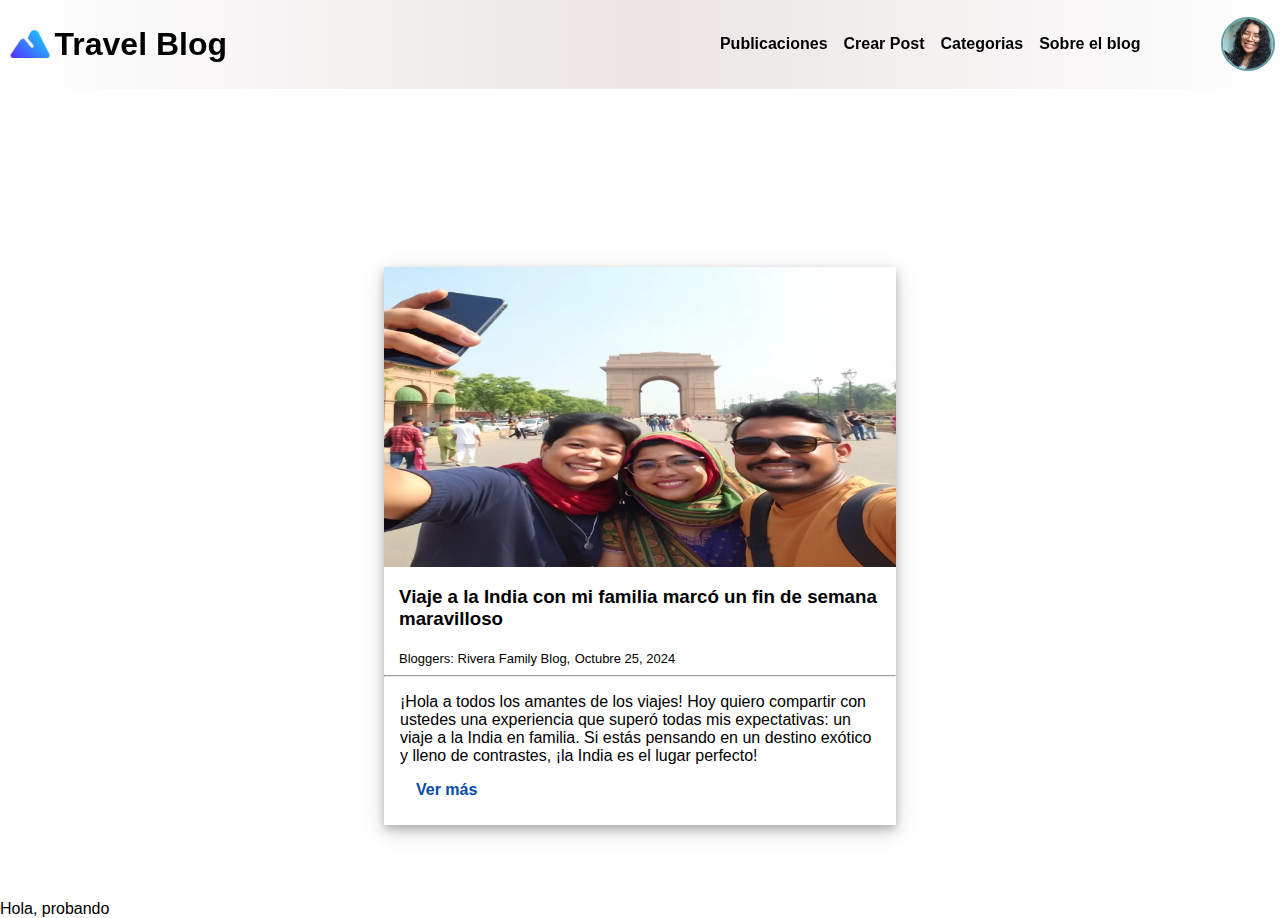
<file: index.html>
<!DOCTYPE html>
<html lang="en">
  <head>
    <meta charset="UTF-8" />
    <meta name="viewport" content="width=device-width, initial-scale=1.0" />
    <title>Travel Blog</title>
    <link rel="stylesheet" href="./src/style.css" />
    <link rel="shortcut icon" href="./src/img/montana.ico" type="image/x-icon">
  </head>
  <body>
    <header>
      <nav id="nav-section">
        <div class="logo-container">
          <img src="./src/img/montana.png" class="logo" alt="logo" />
          <h1 class="main-title">Travel Blog</h1>
        </div>
  
        <div class="nav-container">
          <ul>
            <li><a href="./index.html">Publicaciones</a></li>
            <li><a href="./create.html">Crear Post</a></li>
            <li><a href="./categorias.html">Categorias</a></li>
            <li><a href="./about.html">Sobre el blog</a></li>
          </ul>
  
          <img src="./src/img/20241021_100537.jpg" class="avatar" alt="picture" />
        </div>
  
        <div class="hamburger-menu" onclick="visibleMenu()">
          <div class="bar"></div>
          <div class="bar"></div>
          <div class="bar"></div>
        </div>
  
        <div id="drawer-menu" onclick="toggleMenu()">
          <ul>
            <li><a href="./index.html">Publicaciones</a></li>
            <li><a href="./create.html">Crear Post</a></li>
            <li><a href="./categorias.html">Categorias</a></li>
            <li><a href="./about.html">Sobre el blog</a></li>
          </ul>
  
            <button id="salir-button" onclick="hideMenu()">Salir</button>
          </div>
        </div>
      </nav>
    </header>
    
    <section>

      <div class="card">
        <div class="card-body">

          <div class="images">
            <img src="./src/img/salvadorianFamilyTrip.jpg" alt="foto-viaje" class="post-image">
          </div>

          <div class="card-content">
            <h3 class="card-title">Viaje a la India con mi familia marcó un fin de semana maravilloso</h3>
            <span id="username">Bloggers: Rivera Family Blog,</span>
            <span id="fecha">Octubre 25, 2024</span>
  
            <hr>
  
            <p class="card-text">¡Hola a todos los amantes de los viajes! Hoy quiero compartir con ustedes una experiencia que superó todas mis expectativas: un viaje a la India en familia. Si estás pensando en un destino exótico y lleno de contrastes, ¡la India es el lugar perfecto!</p>
          </div>

          <a href="./post.html" id="ver-mas-button">Ver más</a>
        </div>
      </div>
    </section>

    <div>
      Hola, probando
    </div>
    <script>
      const drawerMenu = document.getElementById("drawer-menu");

      function visibleMenu() {
        drawerMenu.style.visibility = "visible";
      }
      function hideMenu() {
        drawerMenu.style.visibility = "hidden";
      }
    </script>
  </body>
</html>
</file>
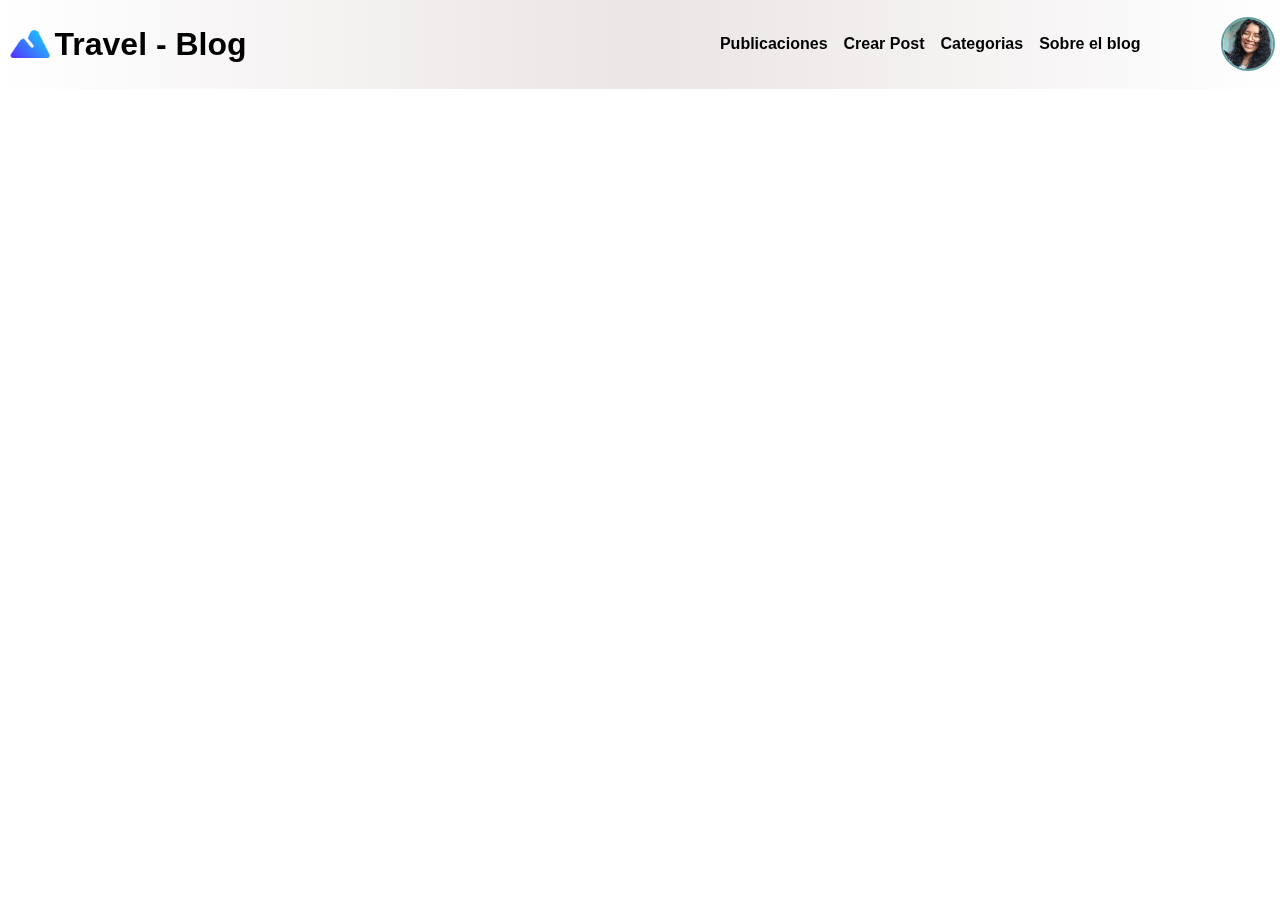
<file: about.html>
<!DOCTYPE html>
<html lang="en">
<head>
  <meta charset="UTF-8" />
  <meta name="viewport" content="width=device-width, initial-scale=1.0" />
  <title>Travel Blog</title>
  <link rel="stylesheet" href="./src/style.css" />
  <link rel="shortcut icon" href="./src/img/montana.ico" type="image/x-icon">
</head>
<body>
  <header>
    <nav id="nav-section">
      <div class="logo-container">
        <img src="./src/img/montana.png" class="logo" alt="logo" />
        <h1 class="main-title">Travel - Blog</h1>
      </div>

      <div class="nav-container">
        <ul>
          <li><a href="./index.html">Publicaciones</a></li>
          <li><a href="./create.html">Crear Post</a></li>
          <li><a href="./categorias.html">Categorias</a></li>
          <li><a href="./about.html">Sobre el blog</a></li>
        </ul>

        <img src="./src/img/20241021_100537.jpg" class="avatar" alt="picture" />
      </div>

      <div class="hamburger-menu" onclick="visibleMenu()">
        <div class="bar"></div>
        <div class="bar"></div>
        <div class="bar"></div>
      </div>

      <div id="drawer-menu" onclick="toggleMenu()">
        <ul>
          <li><a href="./index.html">Publicaciones</a></li>
          <li><a href="./create.html">Crear Post</a></li>
          <li><a href="./categorias.html">Categorias</a></li>
          <li><a href="./about.html">Sobre el blog</a></li>
        </ul>

          <button id="salir-button" onclick="hideMenu()">Salir</button>
        </div>
      </div>
    </nav>
  </header>


  <script>
    const drawerMenu = document.getElementById("drawer-menu");

    function visibleMenu() {
      drawerMenu.style.visibility = "visible";
    }
    function hideMenu() {
      drawerMenu.style.visibility = "hidden";
    }
  </script>
</body>
</html>
</file>
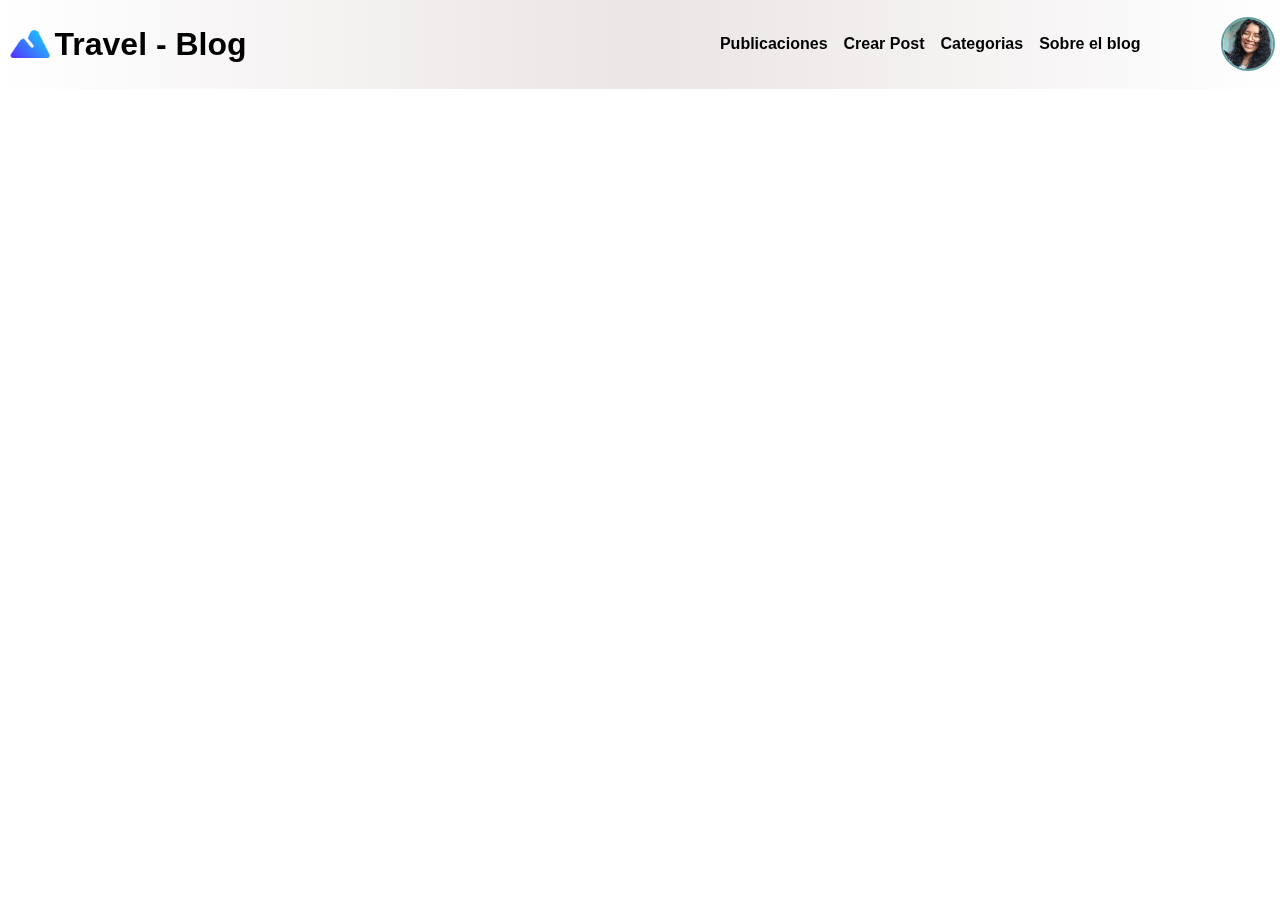
<file: categorias.html>
<!DOCTYPE html>
<html lang="en">
  <head>
    <meta charset="UTF-8" />
    <meta name="viewport" content="width=device-width, initial-scale=1.0" />
    <title>Travel Blog</title>
    <link rel="stylesheet" href="./src/style.css" />
    <link
      rel="shortcut icon"
      href="./src/img/montana.ico"
      type="image/x-icon"
    />
  </head>
  <body>
    <header>
        <nav id="nav-section">
          <div class="logo-container">
            <img src="./src/img/montana.png" class="logo" alt="logo" />
            <h1 class="main-title">Travel - Blog</h1>
          </div>
    
          <div class="nav-container">
            <ul>
              <li><a href="./index.html">Publicaciones</a></li>
              <li><a href="./create.html">Crear Post</a></li>
              <li><a href="./categorias.html">Categorias</a></li>
              <li><a href="./about.html">Sobre el blog</a></li>
            </ul>
    
            <img src="./src/img/20241021_100537.jpg" class="avatar" alt="picture" />
          </div>
    
          <div class="hamburger-menu" onclick="visibleMenu()">
            <div class="bar"></div>
            <div class="bar"></div>
            <div class="bar"></div>
          </div>
    
          <div id="drawer-menu" onclick="toggleMenu()">
            <ul>
              <li><a href="./index.html">Publicaciones</a></li>
              <li><a href="./create.html">Crear Post</a></li>
              <li><a href="./categorias.html">Categorias</a></li>
              <li><a href="./about.html">Sobre el blog</a></li>
            </ul>
    
              <button id="salir-button" onclick="hideMenu()">Salir</button>
            </div>
          </div>
        </nav>
      </header>

      <script>
        const drawerMenu = document.getElementById("drawer-menu");
  
        function visibleMenu() {
          drawerMenu.style.visibility = "visible";
        }
        function hideMenu() {
          drawerMenu.style.visibility = "hidden";
        }
      </script>
  </body>
</html>
</file>
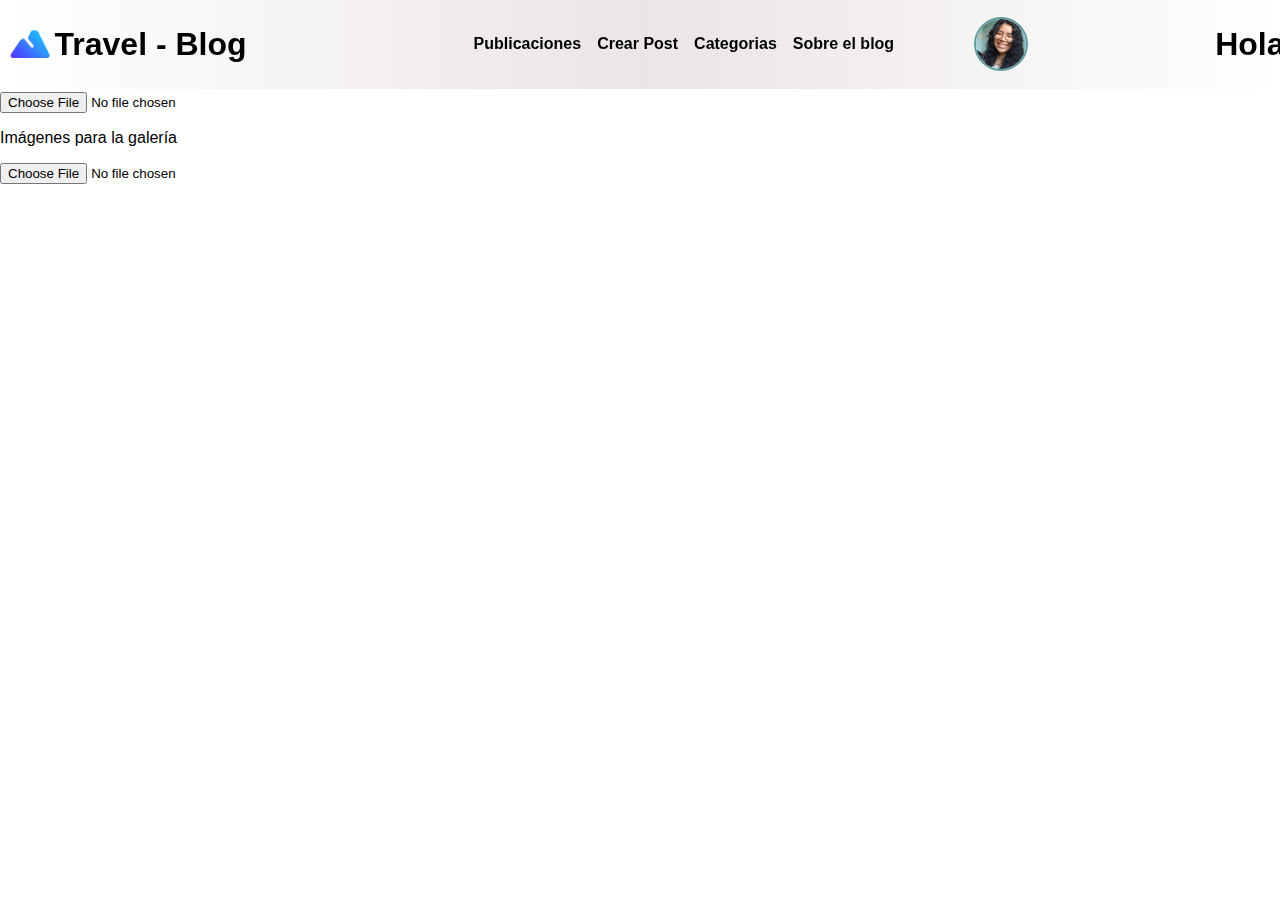
<file: create.html>
<!DOCTYPE html>
<html lang="en">
  <head>
    <meta charset="UTF-8" />
    <meta name="viewport" content="width=device-width, initial-scale=1.0" />
    <title>Travel Blog</title>
    <link rel="stylesheet" href="./src/style.css" />
    <link
      rel="shortcut icon"
      href="./src/img/montana.ico"
      type="image/x-icon"
    />
  </head>
  <body>
    <header>
      <nav id="nav-section">
        <div class="logo-container">
          <img src="./src/img/montana.png" class="logo" alt="logo" />
          <h1 class="main-title">Travel - Blog</h1>
        </div>
  
        <div class="nav-container">
          <ul>
            <li><a href="./index.html">Publicaciones</a></li>
            <li><a href="./create.html">Crear Post</a></li>
            <li><a href="./categorias.html">Categorias</a></li>
            <li><a href="./about.html">Sobre el blog</a></li>
          </ul>
  
          <img src="./src/img/20241021_100537.jpg" class="avatar" alt="picture" />
        </div>

        <h1>Hola</h1>
  
        <div class="hamburger-menu" onclick="visibleMenu()">
          <div class="bar"></div>
          <div class="bar"></div>
          <div class="bar"></div>
        </div>
  
        <div id="drawer-menu" onclick="toggleMenu()">
          <ul>
            <li><a href="./index.html">Publicaciones</a></li>
            <li><a href="./create.html">Crear Post</a></li>
            <li><a href="./categorias.html">Categorias</a></li>
            <li><a href="./about.html">Sobre el blog</a></li>
          </ul>
  
            <button id="salir-button" onclick="hideMenu()">Salir</button>
          </div>
        </div>
      </nav>
    </header>

    <!-- Create form -->
    <form action="" id="create-form">
      <label for="">Titulo: </label>
      <input type="text" />
      <label for="">Contenido: </label>
      <textarea name="" id=""></textarea>

      <p>Imagen principal del post</p>
      <input type="file" />
      <p>Imágenes para la galería</p>
      <input type="file" />
    </form>


    <script>
      const drawerMenu = document.getElementById("drawer-menu");

      function visibleMenu() {
        drawerMenu.style.visibility = "visible";
      }
      function hideMenu() {
        drawerMenu.style.visibility = "hidden";
      }
    </script>
  </body>
</html>
</file>
<file: src/style.css>
body {
    margin: 0;
    font-family: 'Segoe UI', Tahoma, Geneva, Verdana, sans-serif;
    /* background-image: url("./img/monte.jpg");
    background-size: cover; */
}

#nav-section {
    display: flex;
    justify-content: space-between;
    align-items: center;
    padding: 0.5vh;
    background: linear-gradient(to right, white 0%, rgb(235, 229, 229) 50%, transparent 100%);
    position: fixed;
    top: 0;
    z-index: 1000;
    width: 100vw;

    backdrop-filter: blur(5px);
}

ul {
    display: flex;
    justify-content: space-between;
    align-items: center;
    list-style: none;
    box-sizing: border-box;
    gap: 1em;
}

a {
    color: black;
    text-decoration: none;
    font-weight: 600;
}

a:hover {
    border-radius: 1.5em;
    width: 10%;
    text-decoration: 3px underline;
    text-decoration-color: rgb(55, 107, 219);
}

.nav-container {
    display: flex;
    flex-direction: row;
    justify-content: center;
    align-items: center;
    padding: 10px;
    gap: 5rem;
}

.avatar {
    vertical-align: middle;
    width: 50px;
    height: 50px;
    border-radius: 50%;
    border: 2px solid cadetblue;
}

.logo {
    vertical-align: middle;
    width: 50px;
    height: 50px;
    border-radius: 50%;
}

.logo-container {
    display: flex;
    flex-direction: row;
    justify-content: space-around;
    align-items: center;
}

.hamburger-menu {
    display: none;
    cursor: pointer;
}

.hamburger-menu .bar {
    width: 30px;
    height: 3px;
    background-color: black;
    margin: 5px 0;
}

#drawer-menu {
    display: flex; 
    flex-direction: column;
    align-items: center;

    position: fixed;
    top: 0;
    left: 0;
    width: 100%;
    height: 100%;
    background-color: rgba(23, 118, 196, 0.938);
    /* z-index: 999; */
    visibility: hidden;
}

#drawer-menu ul {
    display: flex;
    flex-direction: column;
    gap: 2rem;
    align-items: center;
    justify-content: space-between;
    padding: 50px;
    margin: 50px 0;
    width: 100%;
    height: 50%;
}

#drawer-menu a:hover {
    color: white;
    padding: 10px;
    background-color: rgba(19, 104, 173, 0.938);
}

#salir-button {
    background-color: #044caa; 
    border: none;
    color: white;
    padding: 15px 32px;
    text-align: center;
    text-decoration: none;
    display: inline-block;
    font-size: 16px;

    cursor: pointer;
  }

section {
    /* margin-top: 100px; */
    height: 100vh;

    display: flex;
    flex-direction: column;
    align-items: center;
    justify-content: center;
}

.card{
    background-color: white;
    max-width: 40%;

    display: block;

    margin-top: 15%;
    padding-bottom: 2%;

    /* border-radius: 2em; */
    box-sizing: border-box;
    box-shadow: 0 4px 8px 0 rgba(0, 0, 0, 0.2), 0 6px 20px 0 rgba(0, 0, 0, 0.19);
}

.card-title{
    margin-left: 15px;
}

span {
    font-size: small;
}

.card-text {
    margin: 1rem;
}

.images {
    display: flex;
}

.post-image {
    display: block;
    width: 100%;
    height: 300px;

    /* object-fit: scale-down; */
}

.post-image img {
    /* width: 100%;
    height: 100%; */

    object-fit: scale-down;
}

#username {
    margin-left: 15px;
}

#ver-mas-button {
    margin: 2rem;
    color: #044caa; 
}

#post-content {
    margin-top: 400px;
    background-color: white;

    padding: 5%;
    display: flex;
    align-items: left;
}

/* Media query for mobile and tablet devices */
@media (max-width: 768px) {
    .nav-container {
        display: none;
    }

    .hamburger-menu {
        display: block;
    }

    #nav-section {
        backdrop-filter: none;
        z-index: 0;
    }

    .card {
        max-width: 80%;
        padding: 2em;
    }
}

@media (max-width: 412px) {

    .post-image img {
        /* width: 100%;
        height: 100%; */
    
        object-fit: scale-down;
        max-height: 100px;
    }

    .card {
        padding: 0.5em;
        max-height: 60%;
    }
}
</file>
